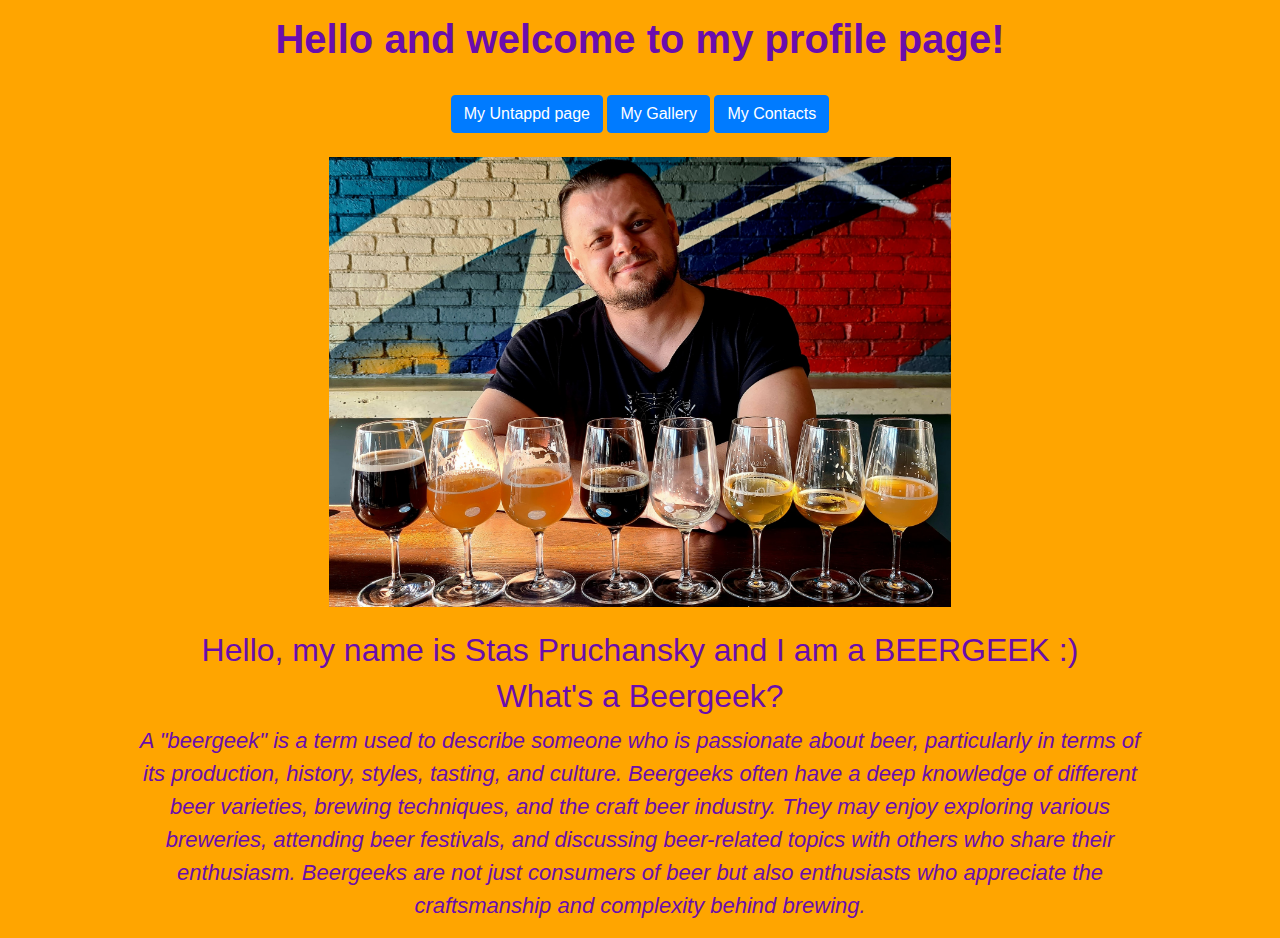
<file: index.html>
<html>
<head>
<title>
My Profile - Stas Pruchansky
</title>
<link rel="stylesheet" href="https://stackpath.bootstrapcdn.com/bootstrap/4.5.2/css/bootstrap.min.css">
<link rel="stylesheet" type="text/css" href="styles.css">
<script src="https://ajax.googleapis.com/ajax/libs/jquery/3.7.1/jquery.min.js"></script>
<script src="https://maxcdn.bootstrapcdn.com/bootstrap/3.4.1/js/bootstrap.min.js"></script>
</head>
<body>
<h1>Hello and welcome to my profile page!</h1>
<br>
<div class="container">
    <a href="https://untappd.com/user/StasPruchansky" class="btn btn-primary" target="_blank">My Untappd page</a>
	<a href="gallery.html" class="btn btn-primary">My Gallery</a>
	<a href="contacts.html" class="btn btn-primary">My Contacts</a>
</div>
<br>
<img style="height:450" src="welcome.jpg"><br><br>
<h2>Hello, my name is Stas Pruchansky and I am a BEERGEEK :)</h2>
<h2>What's a Beergeek?</h2>
<p class="my-purple-text">A "beergeek" is a term used to describe someone who is passionate about beer, particularly in terms of its production, history, styles, tasting, and culture. 
Beergeeks often have a deep knowledge of different beer varieties, brewing techniques, and the craft beer industry. 
They may enjoy exploring various breweries, attending beer festivals, and discussing beer-related topics with others who share their enthusiasm. 
Beergeeks are not just consumers of beer but also enthusiasts who appreciate the craftsmanship and complexity behind brewing.
</p>


</body>
</html>
</file>
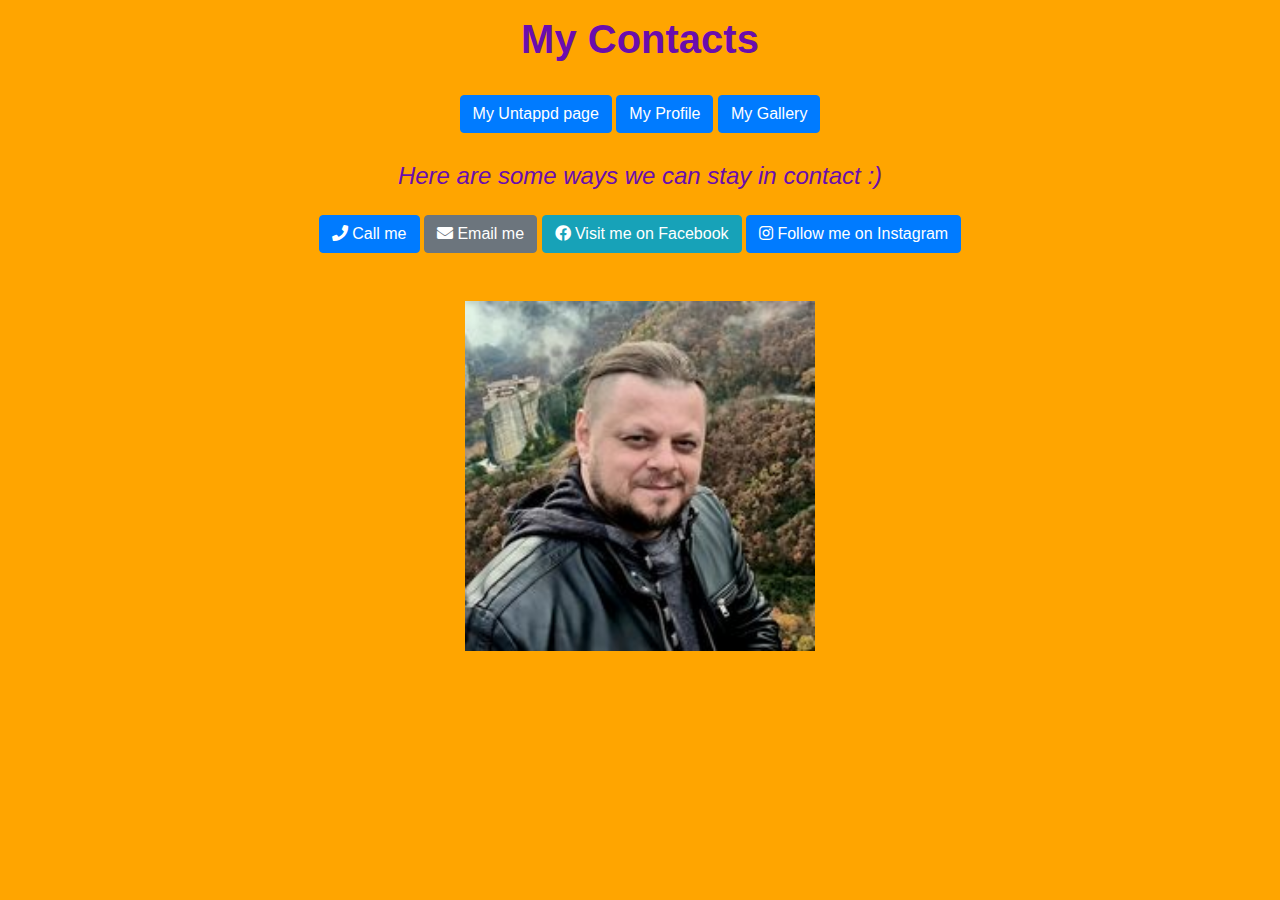
<file: contacts.html>
<html>
<head>
<title>
My Contacts - Stas Pruchansky
</title>
<link rel="stylesheet" href="https://stackpath.bootstrapcdn.com/bootstrap/4.5.2/css/bootstrap.min.css">
<link rel="stylesheet" href="https://cdnjs.cloudflare.com/ajax/libs/font-awesome/5.15.4/css/all.min.css">

<link rel="stylesheet" type="text/css" href="styles.css">

</head>
<body>
<h1>My Contacts</h1>
<br>
<div class="container">
    <a href="https://untappd.com/user/StasPruchansky" class="btn btn-primary" target="_blank">My Untappd page</a>
	<a href="index.html" class="btn btn-primary">My Profile</a>
	<a href="gallery.html" class="btn btn-primary">My Gallery</a>
</div>
<br>
<h4>Here are some ways we can stay in contact :)</h4>
<div class="container mt-4">
        <a href="tel:+972543232804" class="btn btn-primary"><i class="fas fa-phone"></i> Call me</a>
        <a href="mailto:dostaliblin@gmail.com" class="btn btn-secondary"><i class="fas fa-envelope"></i> Email me</a>
        <a href="https://www.facebook.com/stas.pruchansky" class="btn btn-info"><i class="fab fa-facebook"></i> Visit me on Facebook</a>
        <a href="https://www.instagram.com/tap_explorer/" class="btn btn-primary"><i class="fab fa-instagram"></i> Follow me on Instagram</a>
    </div>
<br>
<br>
<img style="height:350" src="me.jpg">
</body>
</html>
</file>
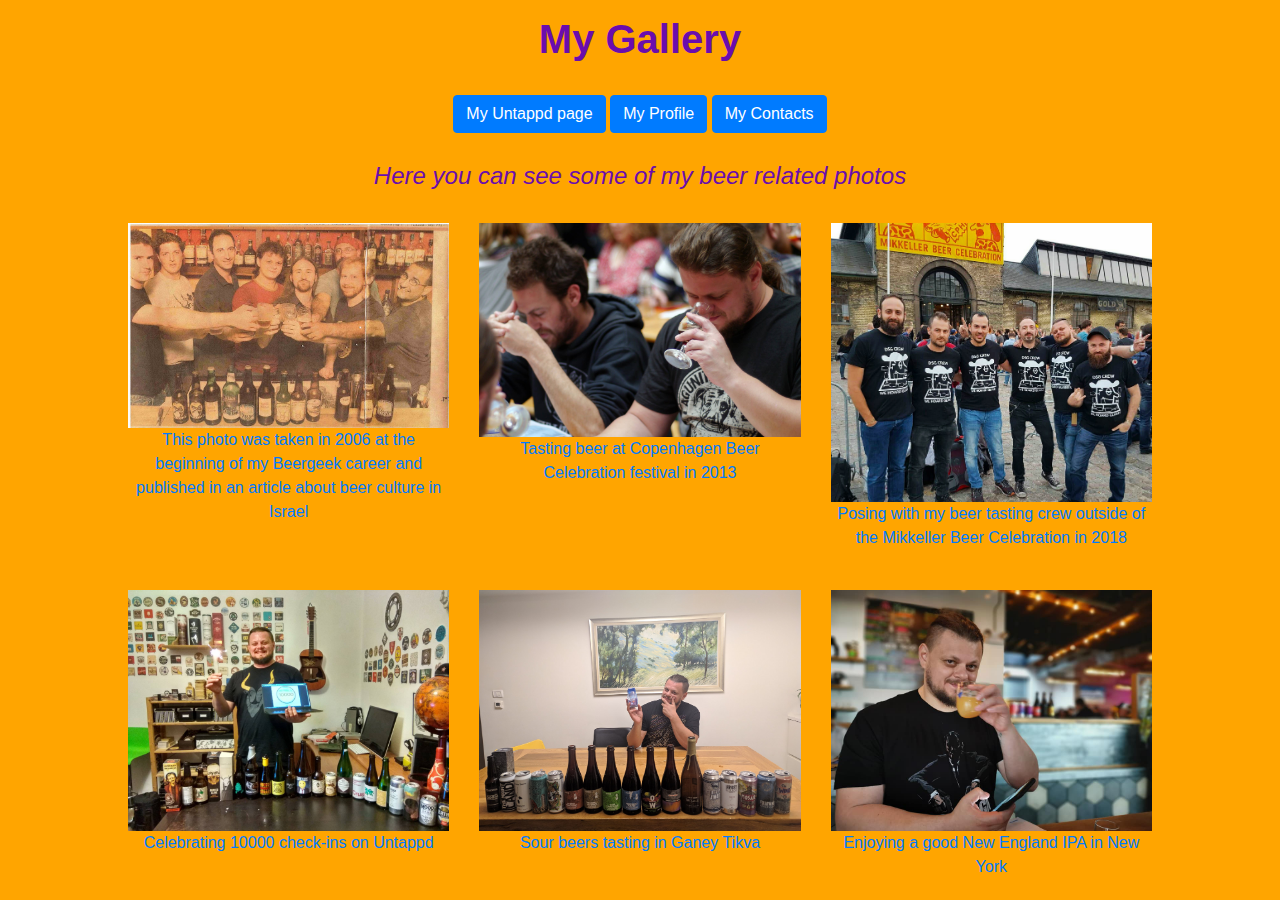
<file: gallery.html>
<html>
<head>
<title>
My Gallery - Stas Pruchansky
</title>
<link rel="stylesheet" href="https://stackpath.bootstrapcdn.com/bootstrap/4.5.2/css/bootstrap.min.css">
<link rel="stylesheet" type="text/css" href="styles.css">

</head>
<body>
<h1>My Gallery</h1>
<br>
<div class="container">
    <a href="https://untappd.com/user/StasPruchansky" class="btn btn-primary" target="_blank">My Untappd page</a>
	<a href="index.html" class="btn btn-primary">My Profile</a>
	<a href="contacts.html" class="btn btn-primary">My Contacts</a>
</div>
<br>
<h4>Here you can see some of my beer related photos</h4><br>
<div class="row">
  <div class="col-md-4">
    <div class="thumbnail">
      <a href="2006.jpg">
        <img src="2006.jpg" alt="2006" style="width:100%">
        <div class="caption">
          <p>This photo was taken in 2006 at the beginning of my Beergeek career and published in an article about beer culture in Israel</p>
        </div>
      </a>
    </div>
  </div>
  <div class="col-md-4">
    <div class="thumbnail">
      <a href="cbc.jpg">
        <img src="cbc.jpg" alt="CBC" style="width:100%">
        <div class="caption">
          <p>Tasting beer at Copenhagen Beer Celebration festival in 2013</p>
        </div>
      </a>
    </div>
  </div>
  <div class="col-md-4">
    <div class="thumbnail">
      <a href="mbcc.jpg">
        <img src="mbcc.jpg" alt="MBCC" style="width:100%">
        <div class="caption">
          <p>Posing with my beer tasting crew outside of the Mikkeller Beer Celebration in 2018</p>
        </div>
      </a>
    </div>
  </div>
</div>
<br>
<div class="row">
  <div class="col-md-4">
    <div class="thumbnail">
      <a href="10000.jpg">
        <img src="10000.jpg" alt="10000" style="width:100%">
        <div class="caption">
          <p>Celebrating 10000 check-ins on Untappd</p>
        </div>
      </a>
    </div>
  </div>
  <div class="col-md-4">
    <div class="thumbnail">
      <a href="tums.jpg">
        <img src="tums.jpg" alt="tums" style="width:100%">
        <div class="caption">
          <p>Sour beers tasting in Ganey Tikva</p>
        </div>
      </a>
    </div>
  </div>
  <div class="col-md-4">
    <div class="thumbnail">
      <a href="tasting.jpg">
        <img src="tasting.jpg" alt="tasting" style="width:100%">
        <div class="caption">
          <p>Enjoying a good New England IPA in New York</p>
        </div>
      </a>
    </div>
  </div>
</div>


</body>
</html>
</file>
<file: styles.css>
body {
	text-align: center;
	background-color: orange;
	padding-left: 10%;
	padding-right: 10%;
}
h1 {
	color: #6A0DAD;
	padding-top: 15px;
	font-family: Arial, sans-serif;
    font-weight: bold;
}
h2 {
	color: #6A0DAD;
	font-family: Arial, sans-serif;

}
h4 {
	color: #6A0DAD;
	padding-top: 5px;
	font-family: Arial, sans-serif;
	font-style: italic;
}
.my-purple-text {
    color: #6A0DAD;
	font-family: Arial, sans-serif;
	font-style: italic;
	font-size: 22px;
	
	
}
</file>
